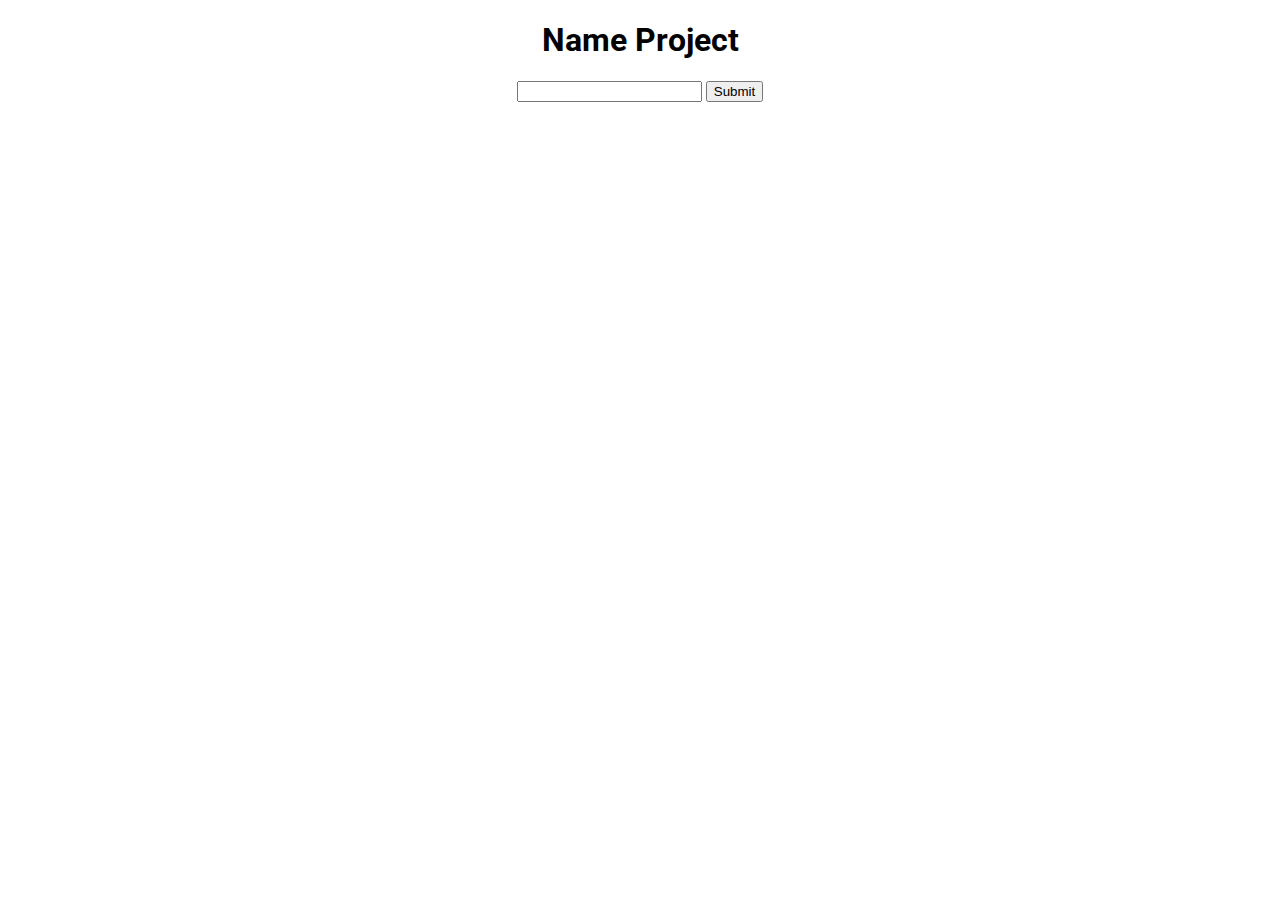
<file: index.html>
<!DOCTYPE html>
<html lang="en">
<head>
    <meta charset="UTF-8">
    <meta name="viewport" content="width=device-width, initial-scale=1.0">
    <link href="https://fonts.googleapis.com/css2?family=Roboto:wght@300;400&display=swap" rel="stylesheet">
    <title>5 Projects JavaScript Challenge</title>
<style>
    body{
        padding: 0;
        margin: 0;
        box-sizing: border-box;
        font-family: 'Roboto', sans-serif;
    }
    .container{
        text-align: center;
    }
    li{
        list-style-type: none;
    }
    
</style>
</head>
<body>
    <div class="container">
        <h1>Name Project</h1>
        <div class="content">
            <form action="">
                <input type="text">
                <button type="submit">Submit</button>
            </form>
        </div>
    </div>
    <div class="result"></div>
    <script src="todo-list.js" defer></script>
</body>
</html>
</file>
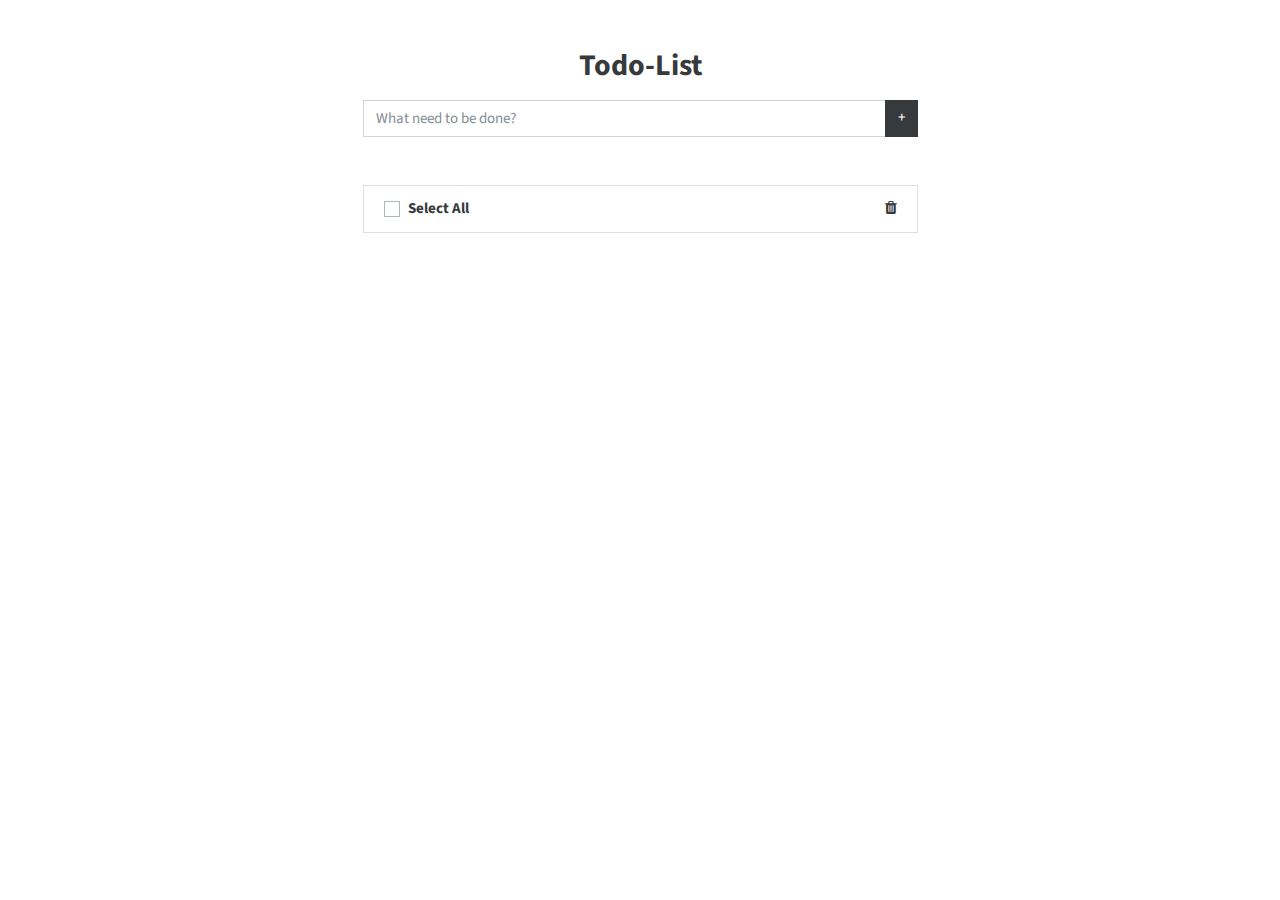
<file: challenge_01/index.html>
<!DOCTYPE html>
<html lang="en">
<head>
    <meta charset="UTF-8">
    <meta name="viewport" content="width=device-width, initial-scale=1.0">
    <title>5 Projects JavaScript Challenge</title>
    <link rel="stylesheet" href="https://cdnjs.cloudflare.com/ajax/libs/font-awesome/4.7.0/css/font-awesome.min.css">
    <link rel="stylesheet" href="../style.css">
    <link rel="stylesheet" href="../bootstrap.min.css">
    <style>
    .delete{
        cursor: pointer;
    }
    .custom-checkbox .custom-control-input:checked~.custom-control-label::before{
        background-color: #343A40;
    }
    </style>
</head>
<body>
    <div class="container">
            <h2 class="display-5 mt-5 mb-3 font-weight-bold">Todo-List</h2>
        <div class="content">
            <form class="">
                    <div class="input-group mx-auto w-50">
                        <input type="text" class="form-control " id="inputTask" placeholder="What need to be done?">
                        <div class="input-group-append">
                            <button type="submit" class="btn btn-dark">+</button>
                        </div>
                    </div>
            </form>
        </div>
        <div id="result" class="result mt-5">
            <h4></h4>
            <ul class="list-group">
                <li id="select" class="list-group-item mx-auto w-50">
                    <div class="d-inline d-flex justify-content-between">
                        <div class="float-left custom-control custom-checkbox">
                            <input type="checkbox" class=" custom-control-input" id="selectAll">
                            <label for="selectAll" class="custom-control-label font-weight-bold">Select All</label>
                        </div>    
                        <div>  
                            <i class="fa fa-trash trash"></i>
                        </div>
                        
                    </div>
                </li>
            </ul>
        </div>
    </div>
    
    <script src="todo-list-oop.js" defer></script>
</body>
</html>
</file>
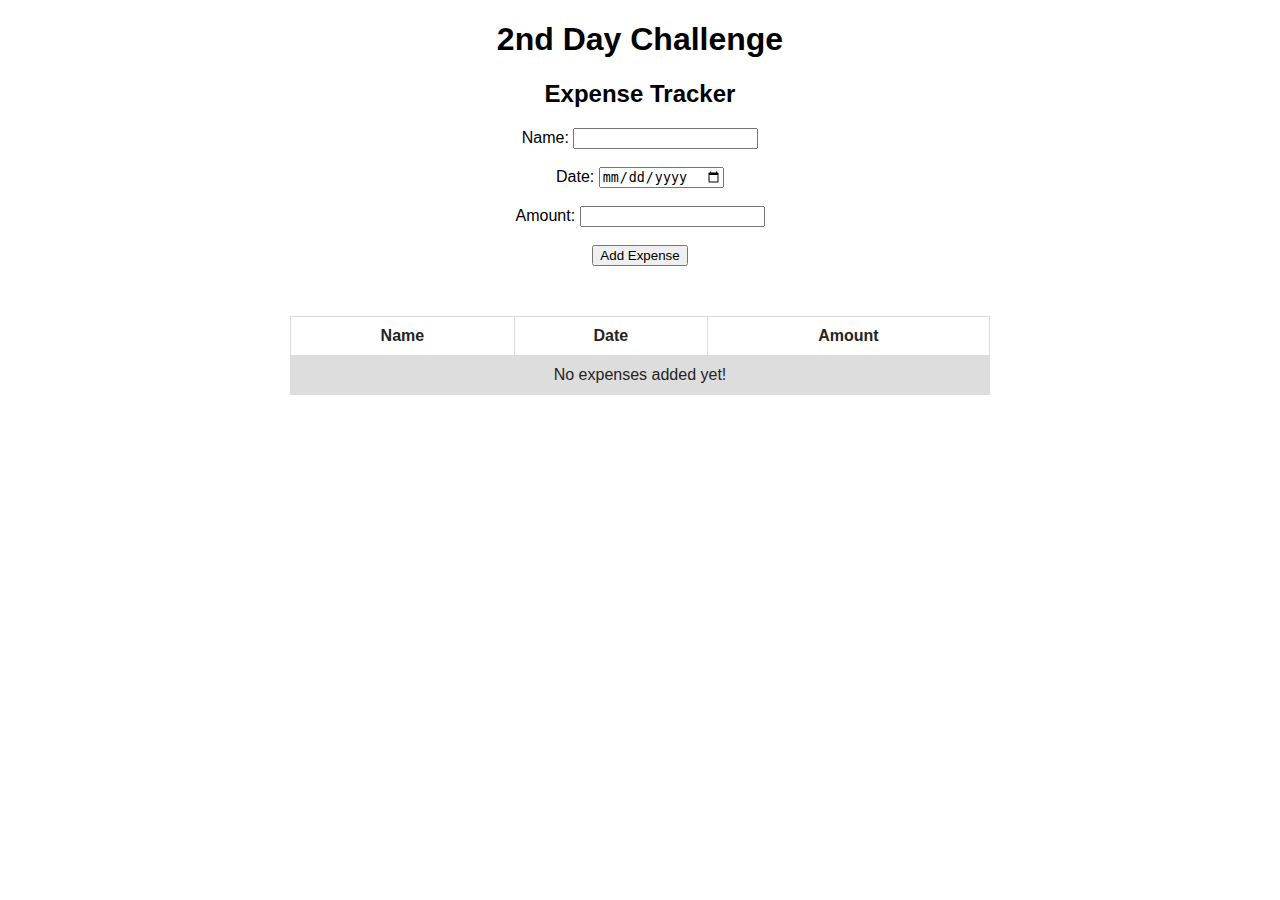
<file: challenge_02/day_02.html>
<!DOCTYPE html>
<html lang="en">
<head>
    <meta charset="UTF-8">
    <meta name="viewport" content="width=device-width, initial-scale=1.0">
    <title>2nd Day Challange - Expense Tracker</title>
    <link rel="stylesheet" href="../style.css">
</head>
<style>
    .result{
        width: 100%;
    }
    table{
        border-collapse: collapse;
        min-width: 700px;
        margin: 50px auto;
        color: #242424;
    }

    td, th{
        border: 1px solid #ddd;
        padding: 10px;
    }
    tr:nth-child(even){
        background-color: #ddd;
    }
</style>
<body>
    <div class="container">
        <h1>2nd Day Challenge</h1>
        <form>
            <h2>Expense Tracker</h2>
            <label for="name">Name: </label><input type="text" name="Name" id="name"><br><br>
            <label for="date">Date: </label><input type="date" name="Ndate" id="date" placeholder="dd-mm-yyyy"><br><br>
            <label for="amount">Amount: </label><input type="number" name="Namount" id="amount"><br><br>
            <button type="submit">Add Expense</button>
        </form>
        <div class="result">
            <table>
                <tr>
                    <th>Name</th>
                    <th>Date</th>
                    <th>Amount</th>
                </tr>
                <tr id="row">
                    <td colspan="3">No expenses added yet!</td>
                </tr>
            </table>
        </div>
    </div>
    <script src="expenseTracker.js" defer></script>
</body>
</html>
</file>
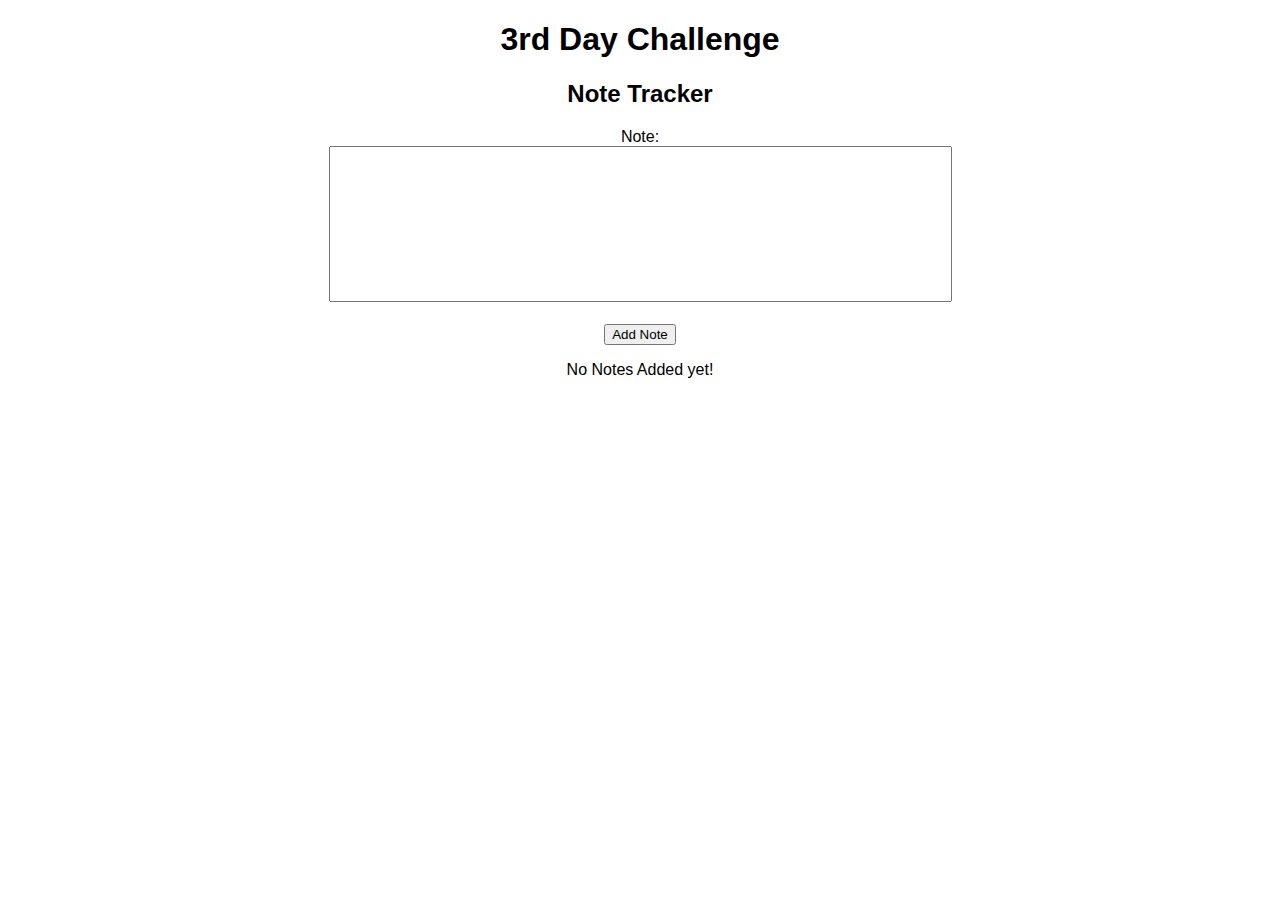
<file: challenge_03/day_03.html>
<!DOCTYPE html>
<html lang="en">
<head>
    <meta charset="UTF-8">
    <meta name="viewport" content="width=device-width, initial-scale=1.0">
    <title>3rd day Challenge - Note Tracker</title>
    <link rel="stylesheet" href="../style.css">
<style>
    textarea {
        resize: none;
    }
    .modal {
    display: none; /* Hidden by default */
    position: fixed; /* Stay in place */
    z-index: 1; /* Sit on top */
    padding-top: 100px; /* Location of the box */
    left: 0;
    top: 0;
    width: 100%; /* Full width */
    height: 100%; /* Full height */
    overflow: auto; /* Enable scroll if needed */
    background-color: rgb(0,0,0); /* Fallback color */
    background-color: rgba(0,0,0,0.4); /* Black w/ opacity */
    }

    /* Modal Content */
    .modal-content {
    background-color: #fefefe;
    margin: auto;
    padding: 20px;
    border: 1px solid #888;
    width: 80%;
    }

    /* The Close Button */
    .close {
    color: #aaaaaa;
    float: right;
    font-size: 28px;
    font-weight: bold;
    }

    .close:hover,
    .close:focus {
    color: #000;
    text-decoration: none;
    cursor: pointer;
    }
</style>
</head>
<body>
    <div class="container">
        <h1>3rd Day Challenge</h1>
        <h2>Note Tracker</h2>
        <form>
            <label for="note">Note: </label><br>
            <textarea name="Nnote" id="note" rows="10" cols="75"></textarea><br><br>
            <button type="submit">Add Note</button>
        </form>
        <div class="result">
            <p>No Notes Added yet!</p>
            <!-- The Modal -->
        <div id="myModal" class="modal">

        <!-- Modal content -->
        <div class="modal-content">
        <span class="close">&times;</span>
        </div>
  
        </div>
    </div>
    <script src="noteTracker.js"></script>
</body>
</html>
</file>
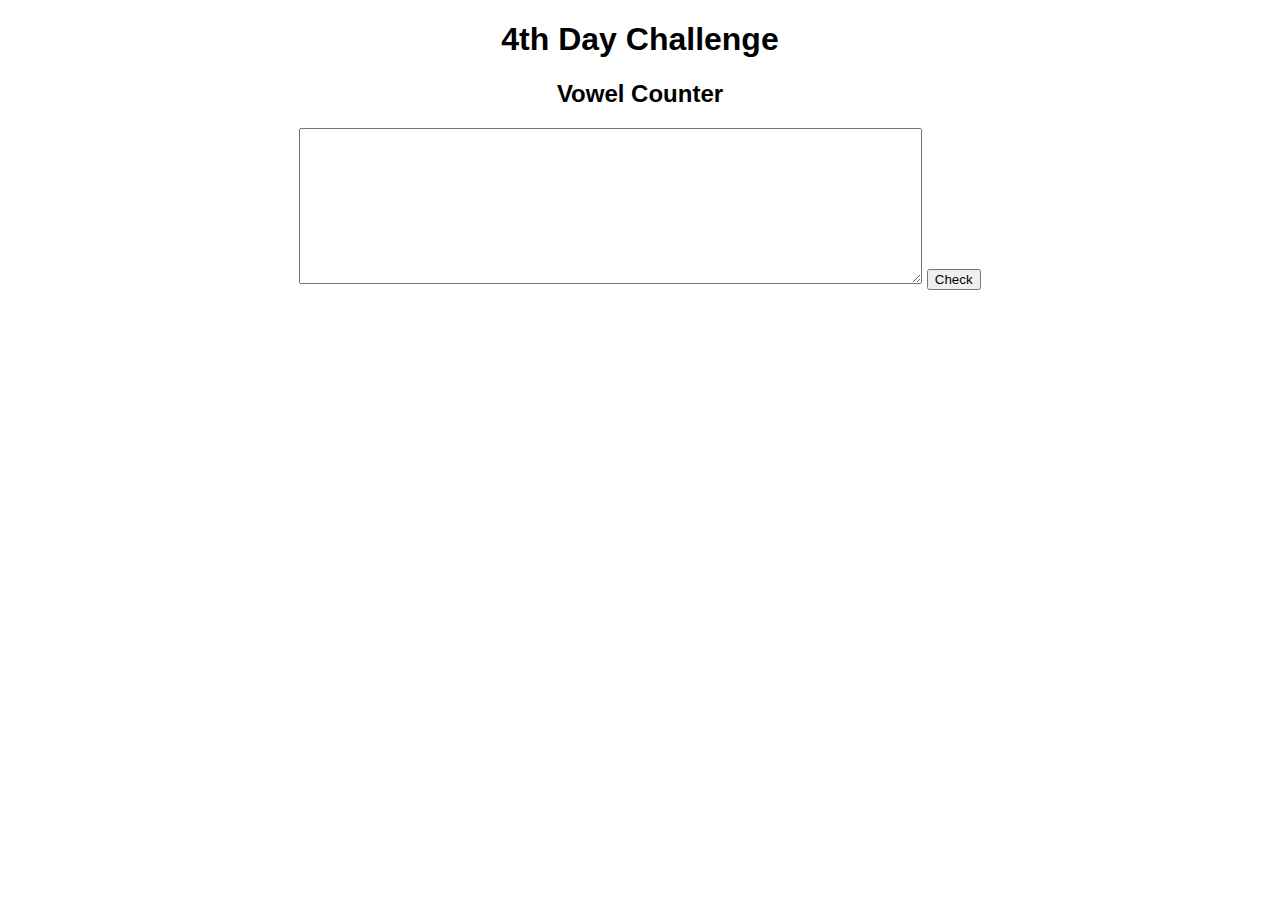
<file: challenge_04/day_04.html>
<!DOCTYPE html>
<html lang="en">
<head>
    <meta charset="UTF-8">
    <meta name="viewport" content="width=device-width, initial-scale=1.0">
    <title>4th Day Challenge - Vowel Counter</title>
    <link rel="stylesheet" href="../style.css">
</head>
<body>
    <div class="container">
        <h1>4th Day Challenge</h1>
        <h2>Vowel Counter</h2>
        <form>
            <textarea type="text" id="inputText" rows="10" cols="75"></textarea>
            <button type="submit">Check</button>
        </form>
    </div>
    <script src="vowelCounter.js"></script>
</body>
</html>
</file>
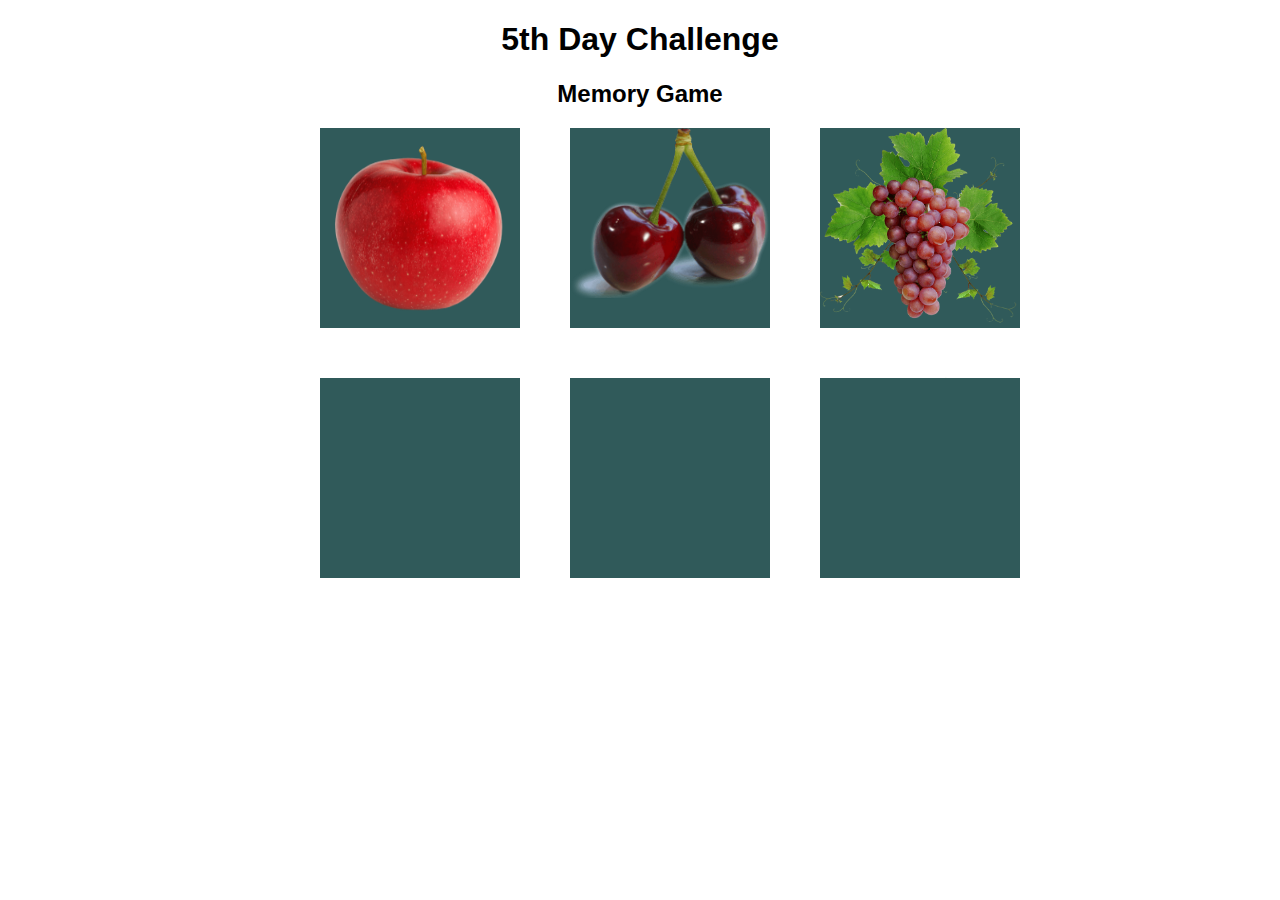
<file: challenge_05/day_05.html>
<!DOCTYPE html>
<html lang="en">
<head>
    <meta charset="UTF-8">
    <meta name="viewport" content="width=device-width, initial-scale=1.0">
    <title>5th Day Challenge - Memory Game</title>
    <link rel="stylesheet" href="../style.css">
    <style>
        .img-card{
            width: 100%;
            height: auto;
            display: block;
            transform: rotateY(180deg);
        }
        .hidden{
            display: none;
        }
        .cards{
            margin: 0 25%;
            display: grid;
            grid-template-columns: repeat(3, 1fr);
            grid-gap: 50px;
            align-items: center;
        }
        .memory-card{
            position: relative;
            width: 200px;
            height: 200px;
            transform-style: preserve-3d;
        }
        .memory-card:active{
            transform: scale(.97);
            transition: transform .3s;
        }
        .memory-card.flip{
            transform: rotateY(180deg);
        }
        .overlay{
            position: absolute;
            width: 200px;
            height: 200px;
            box-sizing: border-box;
            bottom: 0;
            right: 0;
            left: 0;
            top: 0;
            background-color: rgb(48, 90, 90);
            transform: scale(1);
            backface-visibility: hidden;
        }
    </style>
</head>
<body>
    <div class="container">
        <h1>5th Day Challenge</h1>
        <h2>Memory Game</h2>
        <div class="cards">
            <div class="memory-card" data-fruit="apple">
                <div class="overlay"></div>
                    <img class="img-card" src="img/apple.png" alt="apple">
                
            </div>
            <div class="memory-card" data-fruit="cherry">
                <div class="overlay"></div>
                    <img class="img-card" src="img/cherry.png" alt="cherries">
                
            </div>
            <div class="memory-card" data-fruit="grapes">
                <div class="overlay"></div>
                    <img class="img-card" src="img/grapes.png" alt="grapes">
                
            </div>
            <div class="memory-card" data-fruit="apple">
                <img class="img-card" src="img/apple.png" alt="apple">
                <div class="overlay"></div>
            </div>
            <div class="memory-card" data-fruit="cherry">
                <img class="img-card" src="img/cherry.png" alt="cherries">
                <div class="overlay"></div>
            </div>
            <div class="memory-card" data-fruit="grapes">
                <img class="img-card" src="img/grapes.png" alt="grapes">
                <div class="overlay"></div>
            </div>
        </div>
    </div>
    <script src="memoryGame.js"></script>
</body>
</html>
</file>
<file: style.css>
body{
    padding: 0;
    margin: 0;
    box-sizing: border-box;
    font-family: 'Segoe UI', Tahoma, Geneva, Verdana, sans-serif;
}
.container{
    text-align: center;
}
li{
    list-style-type: none;
}
</file>
